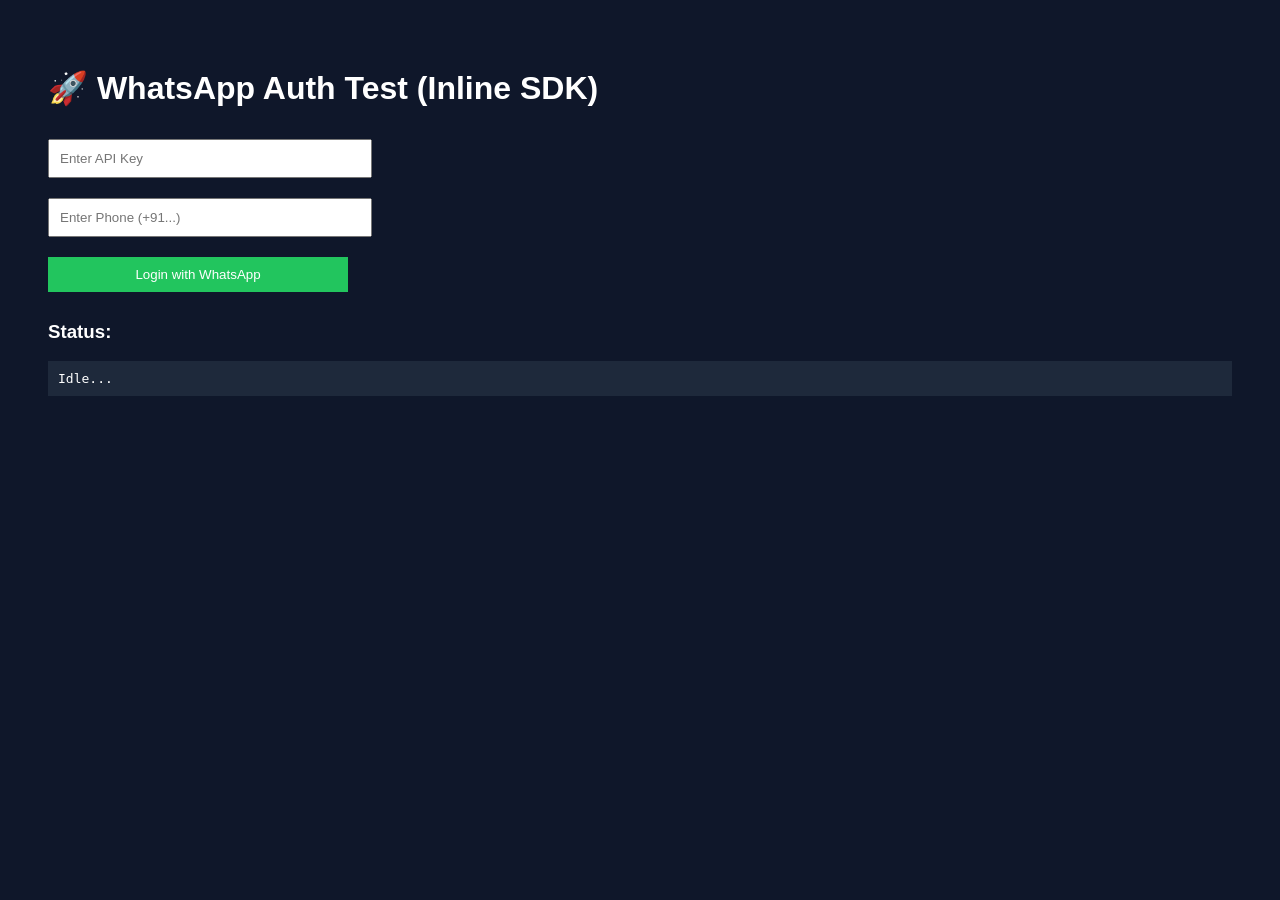
<file: index.html>
<!DOCTYPE html>
<html lang="en">
<head>
  <meta charset="UTF-8" />
  <title>WhatsApp Auth Test (No SDK)</title>
  <style>
    body {
      font-family: Arial;
      background: #0f172a;
      color: white;
      padding: 40px;
    }
    input, button {
      padding: 10px;
      margin: 10px 0;
      width: 300px;
    }
    button {
      background: #22c55e;
      border: none;
      color: white;
      cursor: pointer;
    }
    pre {
      background: #1e293b;
      padding: 10px;
    }
  </style>
</head>
<body>

<h1>🚀 WhatsApp Auth Test (Inline SDK)</h1>

<input id="apiKey" placeholder="Enter API Key" />
<br>

<input id="phone" placeholder="Enter Phone (+91...)" />
<br>

<button onclick="login()">Login with WhatsApp</button>

<h3>Status:</h3>
<pre id="status">Idle...</pre>

<script>
const API_URL = "https://waapi.mishraverse.me";

function log(msg) {
  document.getElementById("status").innerText = msg;
  console.log(msg);
}

async function login() {
  const apiKey = document.getElementById("apiKey").value;
  const phone = document.getElementById("phone").value;

  try {
    log("⚡ Creating session...");

    // STEP 1: Create session
    const res = await fetch(API_URL + "/v1/auth/whatsapp", {
      method: "POST",
      headers: {
        "Content-Type": "application/json",
        "x-api-key": apiKey
      },
      body: JSON.stringify({
        phone: phone,
        platform: "web"
      })
    });

    const data = await res.json();

    if (!res.ok) {
      throw new Error(data.error || "API failed");
    }

    log("📲 Opening WhatsApp...");

    // STEP 2: Open WhatsApp
    window.location.href = data.whatsapp_link;

    // STEP 3: Poll for verification
    pollStatus(data.session_id, apiKey);

  } catch (err) {
    log("❌ ERROR: " + err.message);
  }
}

async function pollStatus(sessionId, apiKey) {
  log("⏳ Waiting for verification...");

  const interval = setInterval(async () => {
    try {
      const res = await fetch(API_URL + "/v1/auth/status/" + sessionId, {
        headers: {
          "x-api-key": apiKey
        }
      });

      const data = await res.json();

      if (data.status === "verified") {
        clearInterval(interval);
        log("✅ SUCCESS:\n" + JSON.stringify(data, null, 2));
      }

    } catch (err) {
      clearInterval(interval);
      log("🔥 Polling Failed: " + err.message);
    }
  }, 3000);
}
</script>

</body>
</html>
</file>
